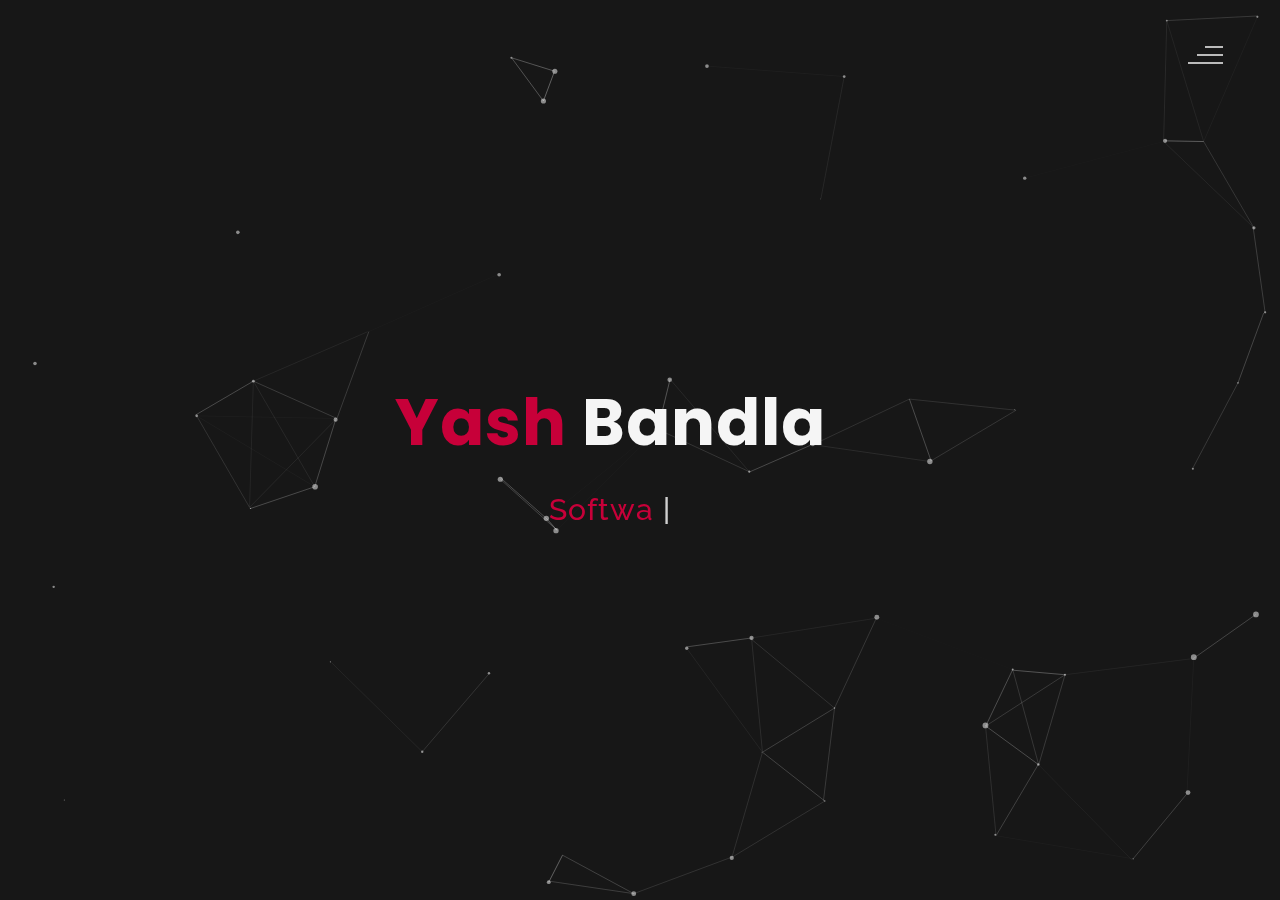
<file: index.html>
<!DOCTYPE html>
<html lang="en">
<head>
    <meta charset="UTF-8">
    <meta name="viewport" content="width=device-width, initial-scale=1.0">
    <meta name="description" content="Yash Bandla Portfolio" />
	<meta name="keywords" content="blog, business card, creative, creative portfolio, cv theme, online resume, personal, portfolio, professional cv, responsive portfolio, resume, resume theme, vcard" />
	<meta name="author" content="Yash Bandla" />
    <title>Yash Bandla's Portfolio</title>
  <!--favicon-img--> 
   <link rel="icon" type="image/png" href="images/favicon.png">
   <!--favicon-img-->
   <!--main css file should not be removed -->
    <link rel="stylesheet" href="css/index.css">
    <!--main css file-->
    <script src="https://cdnjs.cloudflare.com/ajax/libs/gsap/3.2.6/gsap.min.js"></script>
</head>
<body>
    <!--contains all the div-->
    <div id="all">
    
    <!--loader-->
        <div id="loader">
            <span class="color">Yash</span>Bandla
        </div>
    <!--loader-end-->
    <!--link-screen-->
        <div id="breaker">
        </div>
        <div id="breaker-two">
        </div>
    <!--link-screen-->
        <!--Main-Section-->
        <!--Navigator-fullscreen-->
        <div id="navigation-content">
            
            <div class="navigation-close">
                <span class="close-first"></span>
                <span class="close-second"></span>
            </div>
            <div class="navigation-links">
                <a href="#" data-text="HOME" id="home-link" >HOME</a>
                <a href="#" data-text="ABOUT" id="about-link" >ABOUT</a>
                <a href="#" data-text="PORTFOLIO" id="portfolio-link" >PORTFOLIO</a>
                <a href = "https://www.linkedin.com/in/yash-bandla/" data-text="LINKEDIN" id = "linkedin-link" >LINKEDIN</a>
                <a href = "https://github.com/bandlayash" data-text="GITHUB" id = "github-link" >GITHUB</a>
                <a href = "Mailto:bandla.yash@gmail.com" data-text="EMAIL" id = "email-link" >EMAIL</a>
                
            </div>
        </div>
        <!--Navigator-Fullscreen END-->
          <!--Home Page-->
        <!--Menubar-->
        <div id="navigation-bar">
            
            <div class="menubar">
                <span class="first-span"></span>
                <span class="second-span"></span>
                <span class="third-span"></span>
            </div>
        </div>
        <!--Menubar End-->
          <!--Header-->
        <div id="header">
            <div id="particles"></div>
              
            <div class="header-content">
                <div class="header-content-box">
                <div class="firstline"><span class="color">Yash </span>Bandla</div>
                <div class="secondline">
            <span class="txt-rotate color" data-period="1200"data-rotate='[ "Software Engineer.", " Programmer.", " Enthusiast." ]'></span>
            <span class="slash">|</span>
        </div>
                        
            </div>
            </div>
           
        </div>
           <!--Header End-->
        <!--HomePage End-->
        <!--Main-Section End-->
        <!--about-->
        <div id="about">
            <div class="color-changer">
            <div class="color-panel">
                <img src="images/gear.png" alt="">
            </div>
            <div class="color-selector">
                <div class="heading">Custom Colors</div>
                <div class="colors">
                    <ul >
                    <li>
                        <a href="#0" class="color-red " title="color-red"></a>
                    </li>
                    <li>
                        <a href="#0" class="color-purple" title="color-purple"></a>
                    </li>
                    <li>
                        <a href="#0" class="color-malt" title="color-malt"></a>
                    </li>
                    <li>
                        <a href="#0" class="color-green" title="color-green"></a>
                    </li>
                    <li>
                        <a href="#0" class="color-blue" title="color-blue"></a>
                    </li>
                    <li>
                        <a href="#0" class="color-orange" title="color-orange"></a>
                    </li>
                    </ul>
                </div>
            </div>
            </div>
            <!--about content-->
            <div id="about-content">
                <div class="about-header">
                    About <span class="color">Me</span>
                    <span class ="header-caption">Get to Know <span class="color"> me.</span></span>
                </div>
                <div class="about-main">
            <div class="about-first-paragraph wow">
            <!--about description-->
               <span class="about-first-line">
                    Objective </span>
                     <br>
               <span class="about-second-line"> Motivated individual seeking a software engineering internship to strengthen technical abilities and support a dynamic team. Open to learning new skills, eager to collaborate with professionals and gain industry experience.</span>
               <div class="cv">
                <a href="https://download1078.mediafire.com/8syo9xqkg1mgwSOLdR2tmGUb04CXvOEt9vT97kNnP6LdFGqHOVGXuJCwXFMCfh4nf6F34BoxX9twVEF2HXeTLSRt8PEwTWBfRUG3HBJFa06ee3FIkcbH8mSlTE4PiHkqABWiF9tRAoLoVVsRBsb0jnNgqoQ6hXxT1Lab5xXh4UU8Ng/lcmedgl694wrmwx/Bandla_Yash_Resume_SEP_2024.pdf"><button>Download <span class="colors">Resume</span></button></a>
            </div>
            </div>
            <!--about picture-->
            <div class="about-img">
                <img src="images/pfp.jpg" alt="Your Image">
            </div>
            </div>
    
            </div>
            
            <div id="skills">
                <div class="skills-header">
                    Programming <span class="color"> Languages</span>
                </div>
                <div class="skills-content " style="text-align: center;">
                    <div class="skill-html skill">
                        <div class="skill-text">
                    <div class="html">
                        Python
                    </div>
                        </div>
                    
                    </div>
                    <div class="skill-html skill">
                        <div class="skill-text">
                    <div class="html">
                      Java
                    </div>
                        </div>
                    
                    </div>
                    <div class="skill-html skill">
                        <div class="skill-text">
                    <div class="html">
                        JavaScript
                    </div>
                        </div>
                    
                    </div>
                    <div class="skill-html skill">
                        <div class="skill-text">
                    <div class="html">
                        C/C#/C++
                    </div>
                        </div>
                    
                    </div>
                    <div class="skill-html skill">
                        <div class="skill-text">
                    <div class="html">
                        HTML
                    </div>
                        </div>
                    
                    </div>
                    <div class="skill-html skill">
                        <div class="skill-text">
                    <div class="html">
                        PowerShell
                    </div>
                        </div>
                    
                    </div>
                </div>
            </div>
    
        </div>
        <!--about end-->
        <!--portfolio-->
        <div id="portfolio">
            <div class="color-changer">
                <div class="color-panel">
                    <img src="images/gear.png" alt="">
                </div>
                <div class="color-selector">
                    <div class="heading">Custom Colors</div>
                    <div class="colors">
                        <ul >
                        <li>
                            <a href="#0" class="color-red " title="color-red"></a>
                        </li>
                        <li>
                            <a href="#0" class="color-purple" title="color-purple"></a>
                        </li>
                        <li>
                            <a href="#0" class="color-malt" title="color-malt"></a>
                        </li>
                        <li>
                            <a href="#0" class="color-green" title="color-green"></a>
                        </li>
                        <li>
                            <a href="#0" class="color-blue" title="color-blue"></a>
                        </li>
                        <li>
                            <a href="#0" class="color-orange" title="color-orange"></a>
                        </li>
                        </ul>
                    </div>
                </div>
                </div>
            <div class="portfolio-header"> <span class="color"> My </span> Portfolio
            <span class ="header-caption">My Personal<span class="color"> Projects</span></span></div>
             <div id="portfolio-content">
                 <div class="portfolio portfolio-first">
                     <div class="portfolio-image">
                        <img src="images/nba.jpg" alt="portfolio-first">
                     </div>
                     <div class="portfolio-text">
                         <h2>NBA Match Predictor</h2>
                         <p>Engineered a web scraping program to collect and analyze 8 seasons of NBA data utilizing Playwright, BeautifulSoup, and Pandas libraries.</p>
                         <p>Optimized a predictive machine learning model leveraging Scikit-learn’s supervised learning algorithms, achieving a 63% accuracy in forecasting game results.</p>
                         <div class="button"><a href="#"><button><span class="index"> View Project<i class="gg-arrow-right"></i></span></button></a></div>
                     </div>
                 </div>
                 <div class="portfolio portfolio-second">
                    <div class="portfolio-image">
                        <img src="images/stocks.jpg" alt="portfolio-second">
                    </div>
                    <div class="portfolio-text">
                        <h2>Custom Algorithmic Trading Strategy</h2>
                        <p>Designed a Python program using the QuantConnect API to create a trading algorithm to compete with S&P 500 returns.</p>
                        <p>Profit of $32,663.75 in paper trading backtest.</p>
                        <div class="button"><a href="https://github.com/bandlayash/algotradestrat"><button><span class="index"> View Project<i class="gg-arrow-right"></i></span></button></a></div>
                    </div>
                </div>
             
                <div class="portfolio portfolio-third">
                    <div class="portfolio-image">
                        <img src="images/personal trainer.jpg" alt="portfolio-third">
                    </div>
                    <div class="portfolio-text">
                        <h2>AI Personal Trainer Bot</h2>
                        <p>Created a fitness bot using the OpenAI API and exercise science principles to deliver personalized weekly workout plans and meal recommendations based on user statistics and fitness goals, leveraging prompt engineering to optimize response accuracy.</p>
                        <p>Calculated calorie and macronutrient targets based on user metrics and desired goal weight, providing customized nutrition guidance.</p>
                        <div class="button"><a href="https://colab.research.google.com/drive/1WUjA9nCu_Qyqma1y_ehdHnSaS58vDSAA?authuser=1#scrollTo=TI9R4OZxeIWg"><button><span class="index"> View Project<i class="gg-arrow-right"></i></span></button></a></div>
                    </div>
                </div>
                <div class="portfolio portfolio-fourth">
                    <div class=" portfolio-image">
                        <img src="images/IMG-0055.jpg" alt="portfolio-fourth">
                    </div>
                    <div class="portfolio-text">
                        <h2>RFID Spotify Raspberry Pi Player</h2>
                        <p>Engineered an RFID-enabled device powered by a Raspberry Pi to interface with the Spotify API, enabling song playback based on RFID tag input.</p>
                        <div class="button"><a href="https://github.com/bandlayash/spotify-rfid-player"><button><span class="index"> View Project<i class="gg-arrow-right"></i></span></button></a></div>
                    </div>
                </div>
                 </div>
                    <!--copyright-section You Can Remove After Downloading-->
            
       <!--copyright-section-->
             </div>
        <!--portfolio end-->
        
        <!--blog end-->
        
    </div>
    <!--all the divisions-->
    <script src="js/jquery.min.js"></script>
    <script src="js/particles.js"></script>
    <script src="js/particles.min.js"></script>
    <script src="js/index.js"></script>
    <!--particles script-->
    <script>
  particlesJS("particles", {"particles":{"number":{"value":40,"density":{"enable":true,"value_area":800}},"color":{"value":"#ffffff"},"shape":{"type":"circle","stroke":{"width":0,"color":"#000000"},"polygon":{"nb_sides":5},"image":{"src":"img/github.svg","width":100,"height":100}},"opacity":{"value":0.5,"random":false,"anim":{"enable":false,"speed":1,"opacity_min":0.1,"sync":false}},"size":{"value":3,"random":true,"anim":{"enable":false,"speed":40,"size_min":0.1,"sync":false}},"line_linked":{"enable":true,"distance":150,"color":"#ffffff","opacity":0.4,"width":1},"move":{"enable":true,"speed":6,"direction":"none","random":false,"straight":false,"out_mode":"out","bounce":false,"attract":{"enable":false,"rotateX":600,"rotateY":1200}}},"interactivity":{"detect_on":"canvas","events":{"onhover":{"enable":true,"mode":"repulse"},"onclick":{"enable":true,"mode":"push"},"resize":true},"modes":{"grab":{"distance":400,"line_linked":{"opacity":1}},"bubble":{"distance":400,"size":40,"duration":2,"opacity":8,"speed":3},"repulse":{"distance":200,"duration":0.4},"push":{"particles_nb":4},"remove":{"particles_nb":2}}},"retina_detect":true});
    </script>

</body>
</html>
</file>
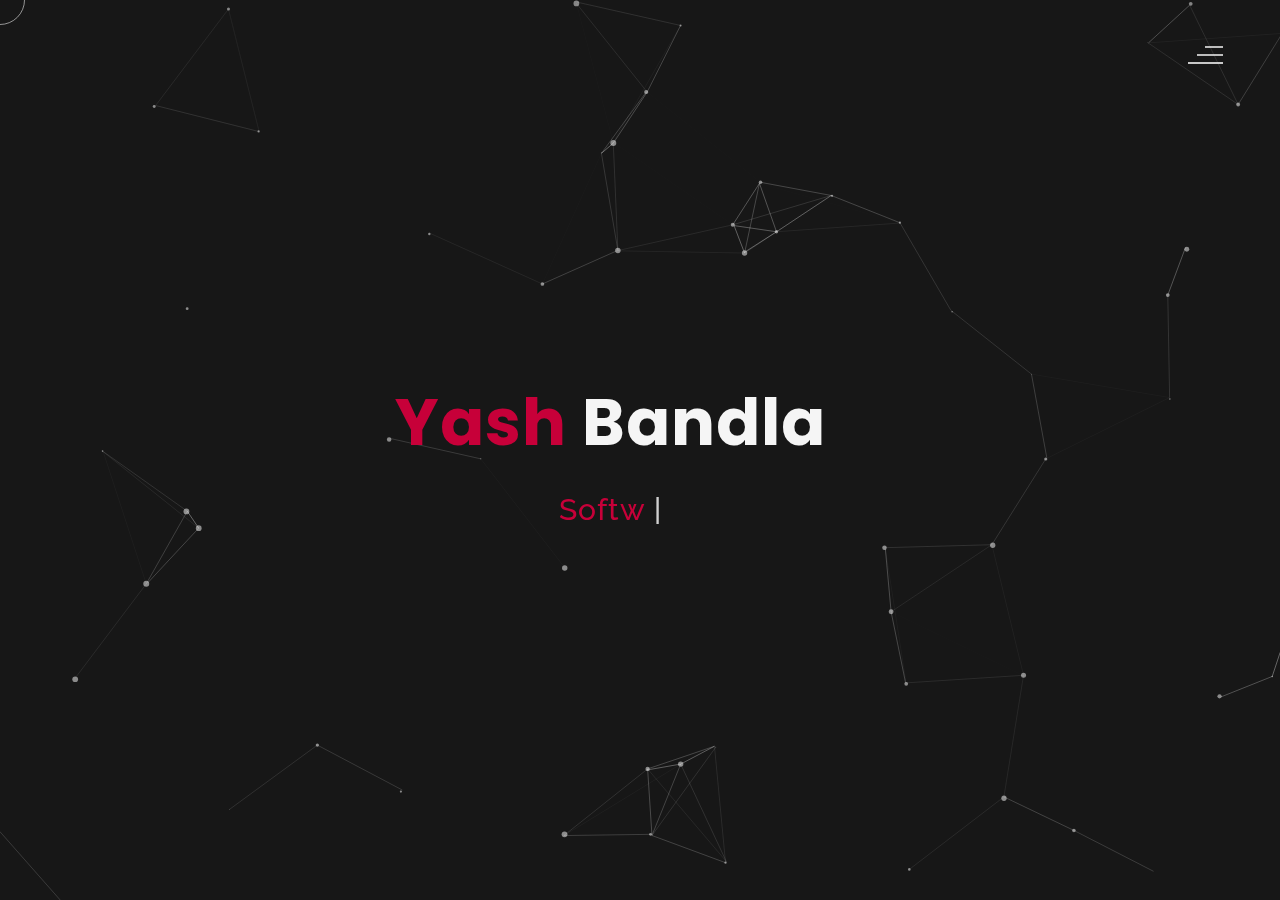
<file: theme-particle.html>
<!DOCTYPE html>
<html lang="en">
<head>
    <meta charset="UTF-8">
    <meta name="viewport" content="width=device-width, initial-scale=1.0">
    <meta name="description" content="Yash Bandla Portfolio" />
	<meta name="keywords" content="blog, business card, creative, creative portfolio, cv theme, online resume, personal, portfolio, professional cv, responsive portfolio, resume, resume theme, vcard" />
	<meta name="author" content="Yash Bandla" />
    <title>Yash Bandla's Portfolio</title>
  <!--favicon-img--> 
   <link rel="icon" type="image/png" href="images/favicon.png">
   <!--favicon-img-->
   <!--main css file should not be removed -->
    <link rel="stylesheet" href="css/index.css">
    <!--main css file-->
    <script src="https://cdnjs.cloudflare.com/ajax/libs/gsap/3.2.6/gsap.min.js"></script>
</head>
<body>
    <!--contains all the div-->
    <div id="all">
    <!--mouse  follower-->
        <div class="cursor"></div>
    <!--mouse  follower-->
    <!--loader-->
        <div id="loader">
            <span class="color">Yash</span>Bandla
        </div>
    <!--loader-end-->
    <!--link-screen-->
        <div id="breaker">
        </div>
        <div id="breaker-two">
        </div>
    <!--link-screen-->
        <!--Main-Section-->
        <!--Navigator-fullscreen-->
        <div id="navigation-content">
            
            <div class="navigation-close">
                <span class="close-first"></span>
                <span class="close-second"></span>
            </div>
            <div class="navigation-links">
                <a href="#" data-text="HOME" id="home-link" >HOME</a>
                <a href="#" data-text="ABOUT" id="about-link" >ABOUT</a>
                <a href="#" data-text="PORTFOLIO" id="portfolio-link" >PORTFOLIO</a>
                <a href = "https://www.linkedin.com/in/yash-bandla/" data-text="LINKEDIN" id = "linkedin-link" >LINKEDIN</a>
                <a href = "https://github.com/bandlayash" data-text="GITHUB" id = "github-link" >GITHUB</a>
                <a href = "Mailto:bandla.yash@gmail.com" data-text="EMAIL" id = "email-link" >EMAIL</a>
                
            </div>
        </div>
        <!--Navigator-Fullscreen END-->
          <!--Home Page-->
        <!--Menubar-->
        <div id="navigation-bar">
            
            <div class="menubar">
                <span class="first-span"></span>
                <span class="second-span"></span>
                <span class="third-span"></span>
            </div>
        </div>
        <!--Menubar End-->
          <!--Header-->
        <div id="header">
            <div id="particles"></div>
              
            <div class="header-content">
                <div class="header-content-box">
                <div class="firstline"><span class="color">Yash </span>Bandla</div>
                <div class="secondline">
            <span class="txt-rotate color" data-period="1200"data-rotate='[ "Software Engineer.", " Programmer.", " Enthusiast." ]'></span>
            <span class="slash">|</span>
        </div>
                        
            </div>
            </div>
           
        </div>
           <!--Header End-->
        <!--HomePage End-->
        <!--Main-Section End-->
        <!--about-->
        <div id="about">
            <div class="color-changer">
            <div class="color-panel">
                <img src="images/gear.png" alt="">
            </div>
            <div class="color-selector">
                <div class="heading">Custom Colors</div>
                <div class="colors">
                    <ul >
                    <li>
                        <a href="#0" class="color-red " title="color-red"></a>
                    </li>
                    <li>
                        <a href="#0" class="color-purple" title="color-purple"></a>
                    </li>
                    <li>
                        <a href="#0" class="color-malt" title="color-malt"></a>
                    </li>
                    <li>
                        <a href="#0" class="color-green" title="color-green"></a>
                    </li>
                    <li>
                        <a href="#0" class="color-blue" title="color-blue"></a>
                    </li>
                    <li>
                        <a href="#0" class="color-orange" title="color-orange"></a>
                    </li>
                    </ul>
                </div>
            </div>
            </div>
            <!--about content-->
            <div id="about-content">
                <div class="about-header">
                    About <span class="color">Me</span>
                    <span class ="header-caption">Get to Know <span class="color"> me.</span></span>
                </div>
                <div class="about-main">
            <div class="about-first-paragraph wow">
            <!--about description-->
               <span class="about-first-line">
                    Objective </span>
                     <br>
               <span class="about-second-line"> Motivated individual seeking a software engineering internship to strengthen technical abilities and support a dynamic team. Open to learning new skills, eager to collaborate with professionals and gain industry experience.</span>
               <div class="cv">
                <a href="https://download1078.mediafire.com/8syo9xqkg1mgwSOLdR2tmGUb04CXvOEt9vT97kNnP6LdFGqHOVGXuJCwXFMCfh4nf6F34BoxX9twVEF2HXeTLSRt8PEwTWBfRUG3HBJFa06ee3FIkcbH8mSlTE4PiHkqABWiF9tRAoLoVVsRBsb0jnNgqoQ6hXxT1Lab5xXh4UU8Ng/lcmedgl694wrmwx/Bandla_Yash_Resume_SEP_2024.pdf"><button>Download <span class="colors">Resume</span></button></a>
            </div>
            </div>
            <!--about picture-->
            <div class="about-img">
                <img src="images/about.jpg" alt="Your Image">
            </div>
            </div>
    
            </div>
            
            <div id="skills">
                <div class="skills-header">
                    Programming <span class="color"> Languages</span>
                </div>
                <div class="skills-content " style="text-align: center;">
                    <div class="skill-html skill">
                        <div class="skill-text">
                    <div class="html">
                        Python
                    </div>
                        </div>
                    
                    </div>
                    <div class="skill-html skill">
                        <div class="skill-text">
                    <div class="html">
                      Java
                    </div>
                        </div>
                    
                    </div>
                    <div class="skill-html skill">
                        <div class="skill-text">
                    <div class="html">
                        JavaScript
                    </div>
                        </div>
                    
                    </div>
                    <div class="skill-html skill">
                        <div class="skill-text">
                    <div class="html">
                        C/C#/C++
                    </div>
                        </div>
                    
                    </div>
                    <div class="skill-html skill">
                        <div class="skill-text">
                    <div class="html">
                        HTML
                    </div>
                        </div>
                    
                    </div>
                    <div class="skill-html skill">
                        <div class="skill-text">
                    <div class="html">
                        PowerShell
                    </div>
                        </div>
                    
                    </div>
                </div>
            </div>
    
        </div>
        <!--about end-->
        <!--portfolio-->
        <div id="portfolio">
            <div class="color-changer">
                <div class="color-panel">
                    <img src="images/gear.png" alt="">
                </div>
                <div class="color-selector">
                    <div class="heading">Custom Colors</div>
                    <div class="colors">
                        <ul >
                        <li>
                            <a href="#0" class="color-red " title="color-red"></a>
                        </li>
                        <li>
                            <a href="#0" class="color-purple" title="color-purple"></a>
                        </li>
                        <li>
                            <a href="#0" class="color-malt" title="color-malt"></a>
                        </li>
                        <li>
                            <a href="#0" class="color-green" title="color-green"></a>
                        </li>
                        <li>
                            <a href="#0" class="color-blue" title="color-blue"></a>
                        </li>
                        <li>
                            <a href="#0" class="color-orange" title="color-orange"></a>
                        </li>
                        </ul>
                    </div>
                </div>
                </div>
            <div class="portfolio-header"> <span class="color"> My </span> Portfolio
            <span class ="header-caption">My Personal<span class="color"> Projects</span></span></div>
             <div id="portfolio-content">
                 <div class="portfolio portfolio-first">
                     <div class="portfolio-image">
                        <img src="images/portfolio-first.jpg" alt="portfolio-first">
                     </div>
                     <div class="portfolio-text">
                         <h2>NBA Match Predictor</h2>
                         <p>Implemented playwright, BeautifulSoup, and pandas to webscrape the past 8 seasons of NBA standings and score data.</p>
                         <p>Used a supervised learning ML algorithm with the scikit-learn library to analyze and predict game winners with a 63% accuracy.</p>
                         <div class="button"><a href="#"><button><span class="index"> View Project<i class="gg-arrow-right"></i></span></button></a></div>
                     </div>
                 </div>
                 <div class="portfolio portfolio-second">
                    <div class="portfolio-image">
                        <img src="images/portfolio-second.jpg" alt="portfolio-second">
                    </div>
                    <div class="portfolio-text">
                        <h2>Custom Algorithmic Trading Strategy</h2>
                        <p>Designed a Python program using the QuantConnect API to create a trading algorithm to compete with S&P 500 returns.</p>
                        <p>Profit of $32,663.75 in paper trading backtest.</p>
                        <div class="button"><a href="https://github.com/bandlayash/algotradestrat"><button><span class="index"> View Project<i class="gg-arrow-right"></i></span></button></a></div>
                    </div>
                </div>
             
                <div class="portfolio portfolio-third">
                    <div class="portfolio-image">
                        <img src="images/personal trainer.jpg" alt="portfolio-third">
                    </div>
                    <div class="portfolio-text">
                        <h2>AI Personal Trainer Bot</h2>
                        <p>Implemented Open AI API and exercise science principles to create a bot that recommends a weekly fitness regimen and meal plan based on the user's stats and fitness goals.</p>
                        <p>Provided calorie and macro nutrient targets based on user's current physical stats and their goal weight.</p>
                        <div class="button"><a href="https://colab.research.google.com/drive/1WUjA9nCu_Qyqma1y_ehdHnSaS58vDSAA?authuser=1#scrollTo=TI9R4OZxeIWg"><button><span class="index"> View Project<i class="gg-arrow-right"></i></span></button></a></div>
                    </div>
                </div>
                <div class="portfolio portfolio-fourth">
                    <div class=" portfolio-image">
                        <img src="images/IMG-0055.jpg" alt="portfolio-fourth">
                    </div>
                    <div class="portfolio-text">
                        <h2>RFID Spotify Raspberry Pi Player</h2>
                        <p>Engineered a device that uses an RFID reader connected to a Raspberry Pi that communicates with the Spotify API to play songs.</p>
                        <div class="button"><a href="https://github.com/bandlayash/spotify-rfid-player"><button><span class="index"> View Project<i class="gg-arrow-right"></i></span></button></a></div>
                    </div>
                </div>
                 </div>
                    <!--copyright-section You Can Remove After Downloading-->
            
       <!--copyright-section-->
             </div>
        <!--portfolio end-->
        
        <!--blog end-->
        
    </div>
    <!--all the divisions-->
    <script src="js/jquery.min.js"></script>
    <script src="js/particles.js"></script>
    <script src="js/particles.min.js"></script>
    <script src="js/index.js"></script>
    <!--particles script-->
    <script>
  particlesJS("particles", {"particles":{"number":{"value":40,"density":{"enable":true,"value_area":800}},"color":{"value":"#ffffff"},"shape":{"type":"circle","stroke":{"width":0,"color":"#000000"},"polygon":{"nb_sides":5},"image":{"src":"img/github.svg","width":100,"height":100}},"opacity":{"value":0.5,"random":false,"anim":{"enable":false,"speed":1,"opacity_min":0.1,"sync":false}},"size":{"value":3,"random":true,"anim":{"enable":false,"speed":40,"size_min":0.1,"sync":false}},"line_linked":{"enable":true,"distance":150,"color":"#ffffff","opacity":0.4,"width":1},"move":{"enable":true,"speed":6,"direction":"none","random":false,"straight":false,"out_mode":"out","bounce":false,"attract":{"enable":false,"rotateX":600,"rotateY":1200}}},"interactivity":{"detect_on":"canvas","events":{"onhover":{"enable":true,"mode":"repulse"},"onclick":{"enable":true,"mode":"push"},"resize":true},"modes":{"grab":{"distance":400,"line_linked":{"opacity":1}},"bubble":{"distance":400,"size":40,"duration":2,"opacity":8,"speed":3},"repulse":{"distance":200,"duration":0.4},"push":{"particles_nb":4},"remove":{"particles_nb":2}}},"retina_detect":true});
    </script>

</body>
</html>
</file>
